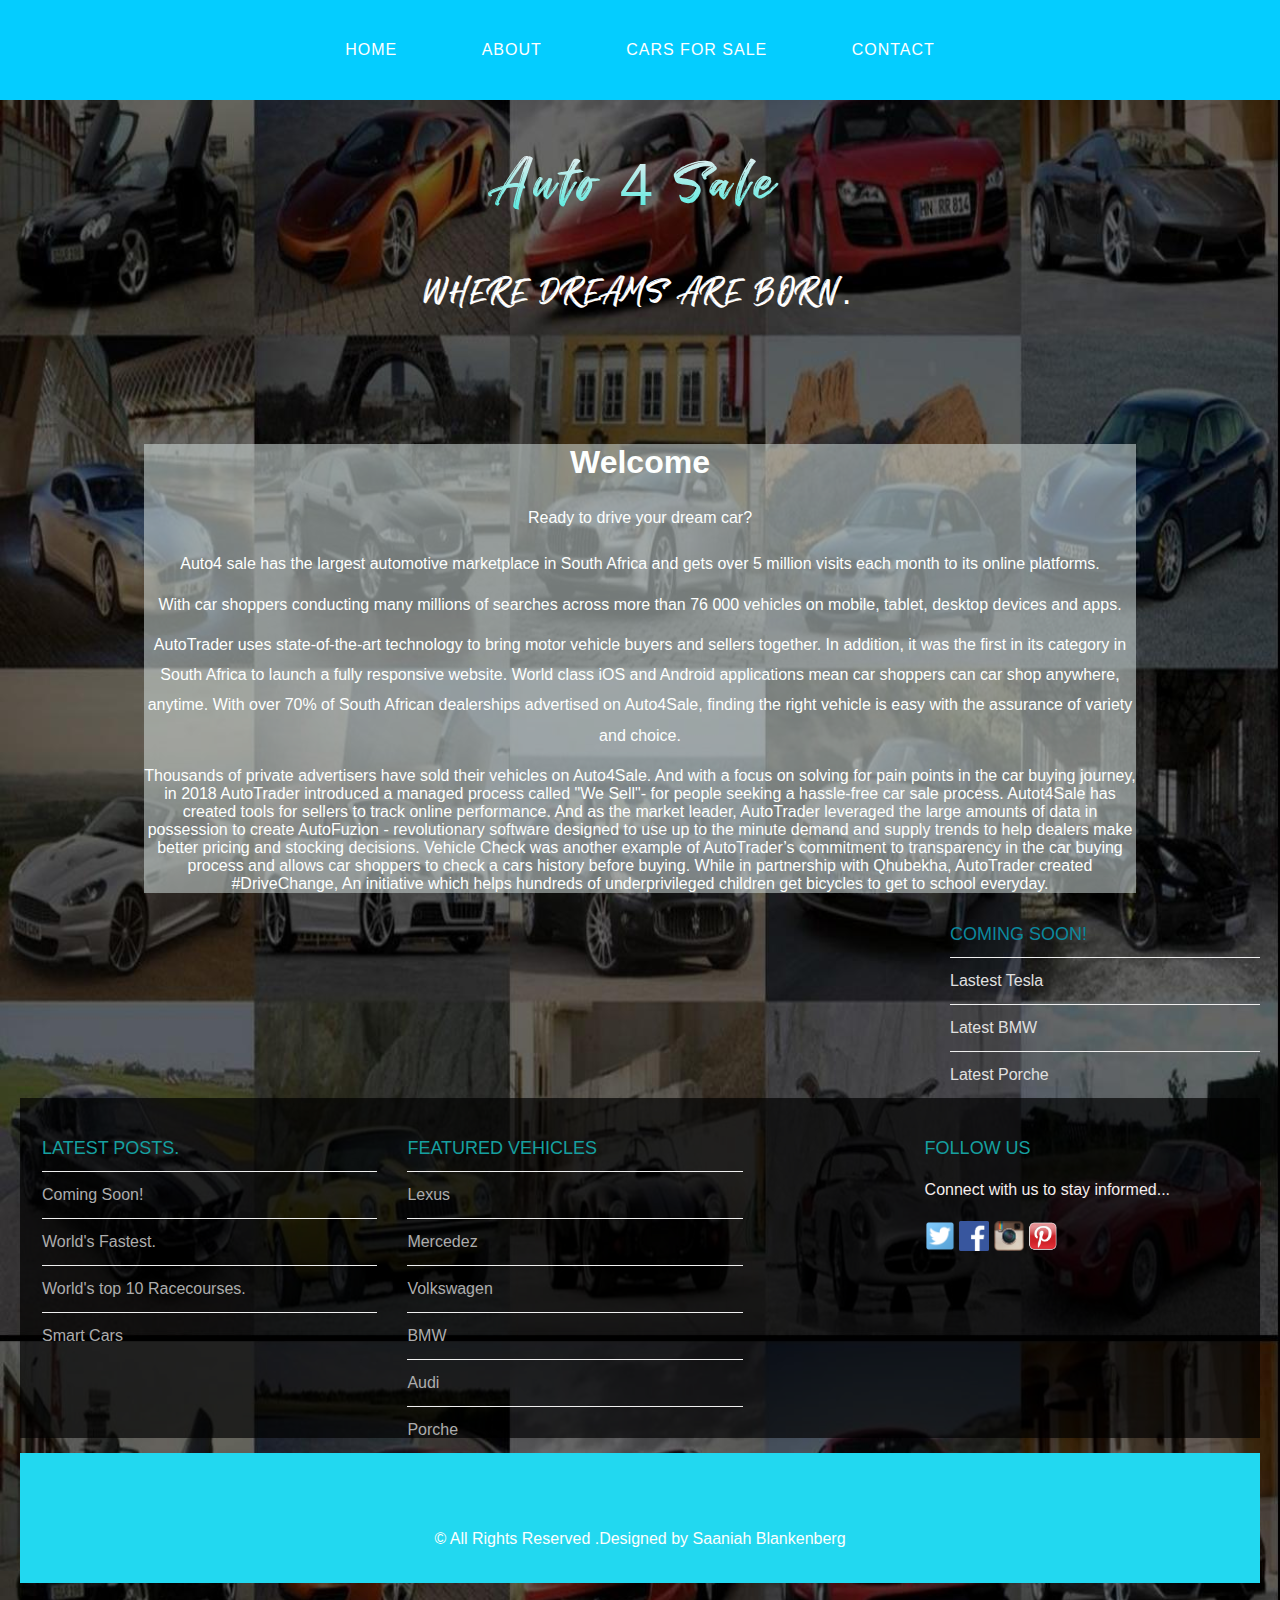
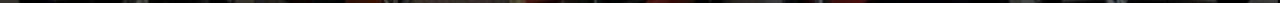
<file: index.html>
<!DOCTYPE html>
<html>

<head>
    <title>Auto4Sale</title>
    <link rel="stylesheet" href="style.css" />
</head>

<body>
    <div id="menu">
        <ul>
            <li><a href="#">Home</a></li>
            <li><a href="about.html">About</a></li>
            <li><a href="cars.html">Cars for sale</a></li>
            <li><a href="contact.html">Contact</a></li>
        </ul>
    </div>
    <div id="header">
        <h1>Auto 4 Sale</h1>
        <p> WHERE DREAMS ARE BORN.</p>
    </div>



    <div id="page">
        <div id="content">
            <h1>Welcome </h1>
            <p>Ready to drive your dream car?</p>
            <p>Auto4 sale has the largest automotive marketplace in South Africa and gets over 5 million visits each month to its online platforms.
                <p>

                </p>With car shoppers conducting many millions of searches across more than 76 000 vehicles on mobile, tablet, desktop devices and apps.

                <p>AutoTrader uses state-of-the-art technology to bring motor vehicle buyers and sellers together. In addition, it was the first in its category in South Africa to launch a fully responsive website. World class iOS and Android applications
                    mean car shoppers can car shop anywhere, anytime. With over 70% of South African dealerships advertised on Auto4Sale, finding the right vehicle is easy with the assurance of variety and choice.
                </p>
                Thousands of private advertisers have sold their vehicles on Auto4Sale. And with a focus on solving for pain points in the car buying journey, in 2018 AutoTrader introduced a managed process called "We Sell"- for people seeking a hassle-free car sale
                process. Autot4Sale has created tools for sellers to track online performance. And as the market leader, AutoTrader leveraged the large amounts of data in possession to create AutoFuzion - revolutionary software designed to use up to the
                minute demand and supply trends to help dealers make better pricing and stocking decisions. Vehicle Check was another example of AutoTrader’s commitment to transparency in the car buying process and allows car shoppers to check a cars
                history before buying. While in partnership with Qhubekha, AutoTrader created #DriveChange, An initiative which helps hundreds of underprivileged children get bicycles to get to school everyday.</p>
        </div>
        <div id="sidebar">
            <h2>Coming soon!</h2>
            <ul class="styled">
                <li><a href="#">Lastest Tesla</a></li>
                <li><a href="#">Latest BMW</a></li>
                <li><a href="#">Latest Porche</a></li>
                </a>
                </li>
            </ul>
        </div>
        <div id="footer">
            <div id="box1">
                <h2>Latest posts.</h2>
                <ul class="styled">
                    <li><a href="#">Coming Soon!</a></li>
                    <li><a href="#">World's Fastest.</a></li>
                    <li><a href="#">World's top 10 Racecourses.</a></li>
                    <li><a href="#">Smart Cars</a></li>
                </ul>
            </div>
            <div id="box2">
                <h2>Featured vehicles</h2>
                <ul class="styled">
                    <li><a href="#">Lexus</a></li>
                    <li><a href="#">Mercedez</a></li>
                    <li><a href="#">Volkswagen</a></li>
                    <li><a href="#">BMW</a></li>
                    <li><a href="#">Audi</a></li>
                    <li><a href="#">Porche</a></li>
                </ul>
            </div>
            <div id="box3">
                <h2>Follow Us</h2>
                <p>Connect with us to stay informed...</p>
                <a href="#"><img src="images/twitter.png" style="width:30px ;height:30px" /></a>
                <a href="#"><img src="images/facebook.png" style="width:30px; height:30px" /></a>
                <a href="#"><img src="images/instagram.png" style="width:30px ;height:30px" /></a>
                <a href="#"><img src="images/pinterest.png" style="width:30px ;height:30px"></a>
                </ul>
            </div>

        </div>
        <div id="copyright">
            <p>&copy; All Rights Reserved .Designed by Saaniah Blankenberg</p>
        </div>
</body>

</html>
</file>
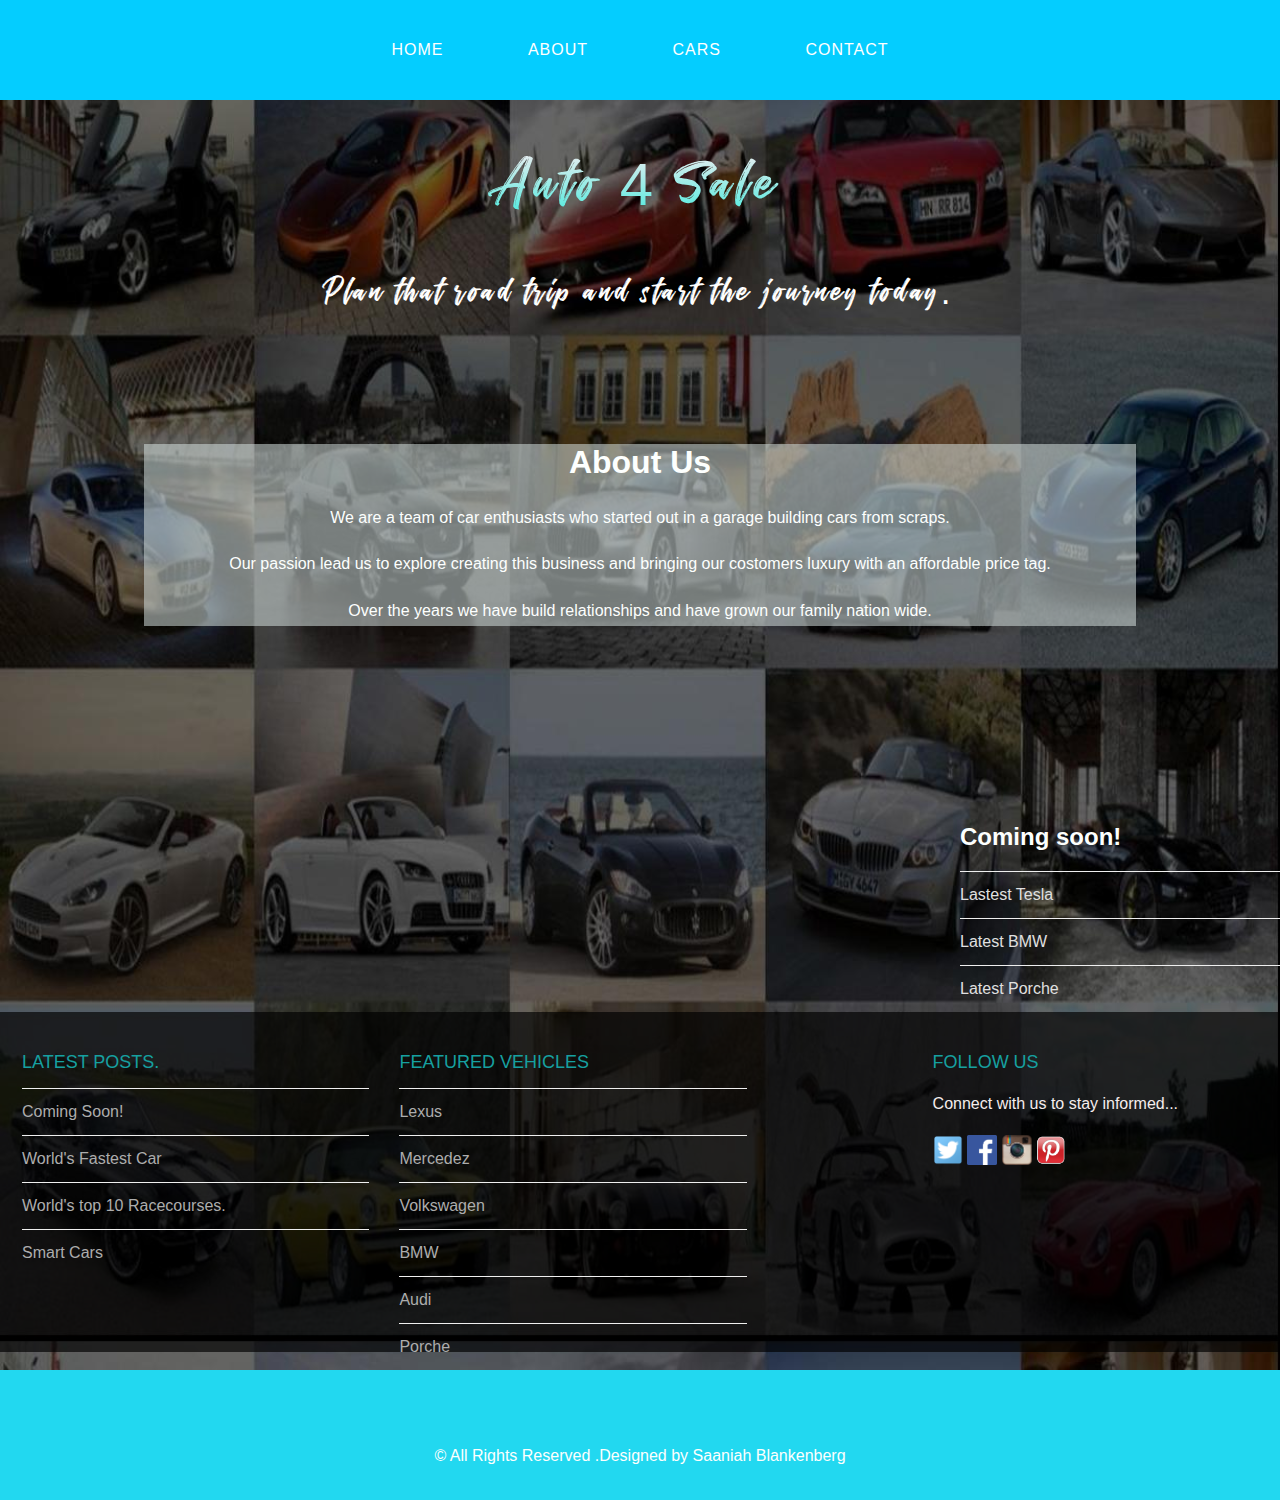
<file: about.html>
<!DOCTYPE html>
<html>

<head>
    <title>Cars for sale</title>
    <link rel="stylesheet" href="style.css" />
</head>

<body>
    <div id="menu">
        <ul>
            <li><a href="index.html">Home</a></li>
            <li><a href="about.html">About</a></li>
            <li><a href="cars.html">Cars</a></li>
            <li><a href="contact.html">Contact</a></li>
        </ul>
    </div>
    <div id="header">
        <h1>Auto 4 Sale</h1>
        <p>Plan that road trip and start the journey today.</p>

    </div>
</body>



<div id="page">
    <div id="content">
        <h1>About Us</h1>
        <p>We are a team of car enthusiasts who started out in a garage building cars from scraps.</p>
        <p>Our passion lead us to explore creating this business and bringing our costomers luxury with an affordable price tag. </p>
        <p>Over the years we have build relationships and have grown our family nation wide.</p>
    </div>
</div>
<div id="sidebar">
    <h2>Coming soon!</h2>
    <ul class="styled">
        <li><a href="#">Lastest Tesla</a></li>
        <li><a href="#">Latest BMW</a></li>
        <li><a href="#">Latest Porche</a></li>
        </a>
        </li>
    </ul>
</div>

<div id="footer">
    <div id="box1">
        <h2>Latest posts.</h2>
        <ul class="styled">
            <li><a href="#">Coming Soon!</a></li>
            <li><a href="#">World's Fastest Car</a></li>
            <li><a href="#">World's top 10 Racecourses.</a></li>
            <li><a href="#">Smart Cars</a></li>
        </ul>
    </div>
    <div id="box2">
        <h2>Featured vehicles</h2>
        <ul class="styled">
            <li><a href="#">Lexus</a></li>
            <li><a href="#">Mercedez</a></li>
            <li><a href="#">Volkswagen</a></li>
            <li><a href="#">BMW</a></li>
            <li><a href="#">Audi</a></li>
            <li><a href="#">Porche</a></li>
        </ul>
    </div>
    <div id="box3">
        <h2>Follow Us</h2>
        <p>Connect with us to stay informed...</p>
        <a href="#"><img src="images/twitter.png" style="width:30px ;height:30px" /></a>
        <a href="#"><img src="images/facebook.png" style="width:30px; height:30px" /></a>
        <a href="#"><img src="images/instagram.png" style="width:30px ;height:30px" /></a>
        <a href="#"><img src="images/pinterest.png" style="width:30px ;height:30px"></a>
        </ul>
    </div>

</div>
<div id="copyright">
    <p>&copy; All Rights Reserved .Designed by Saaniah Blankenberg</p>
</div>
</body>

</html>
</file>
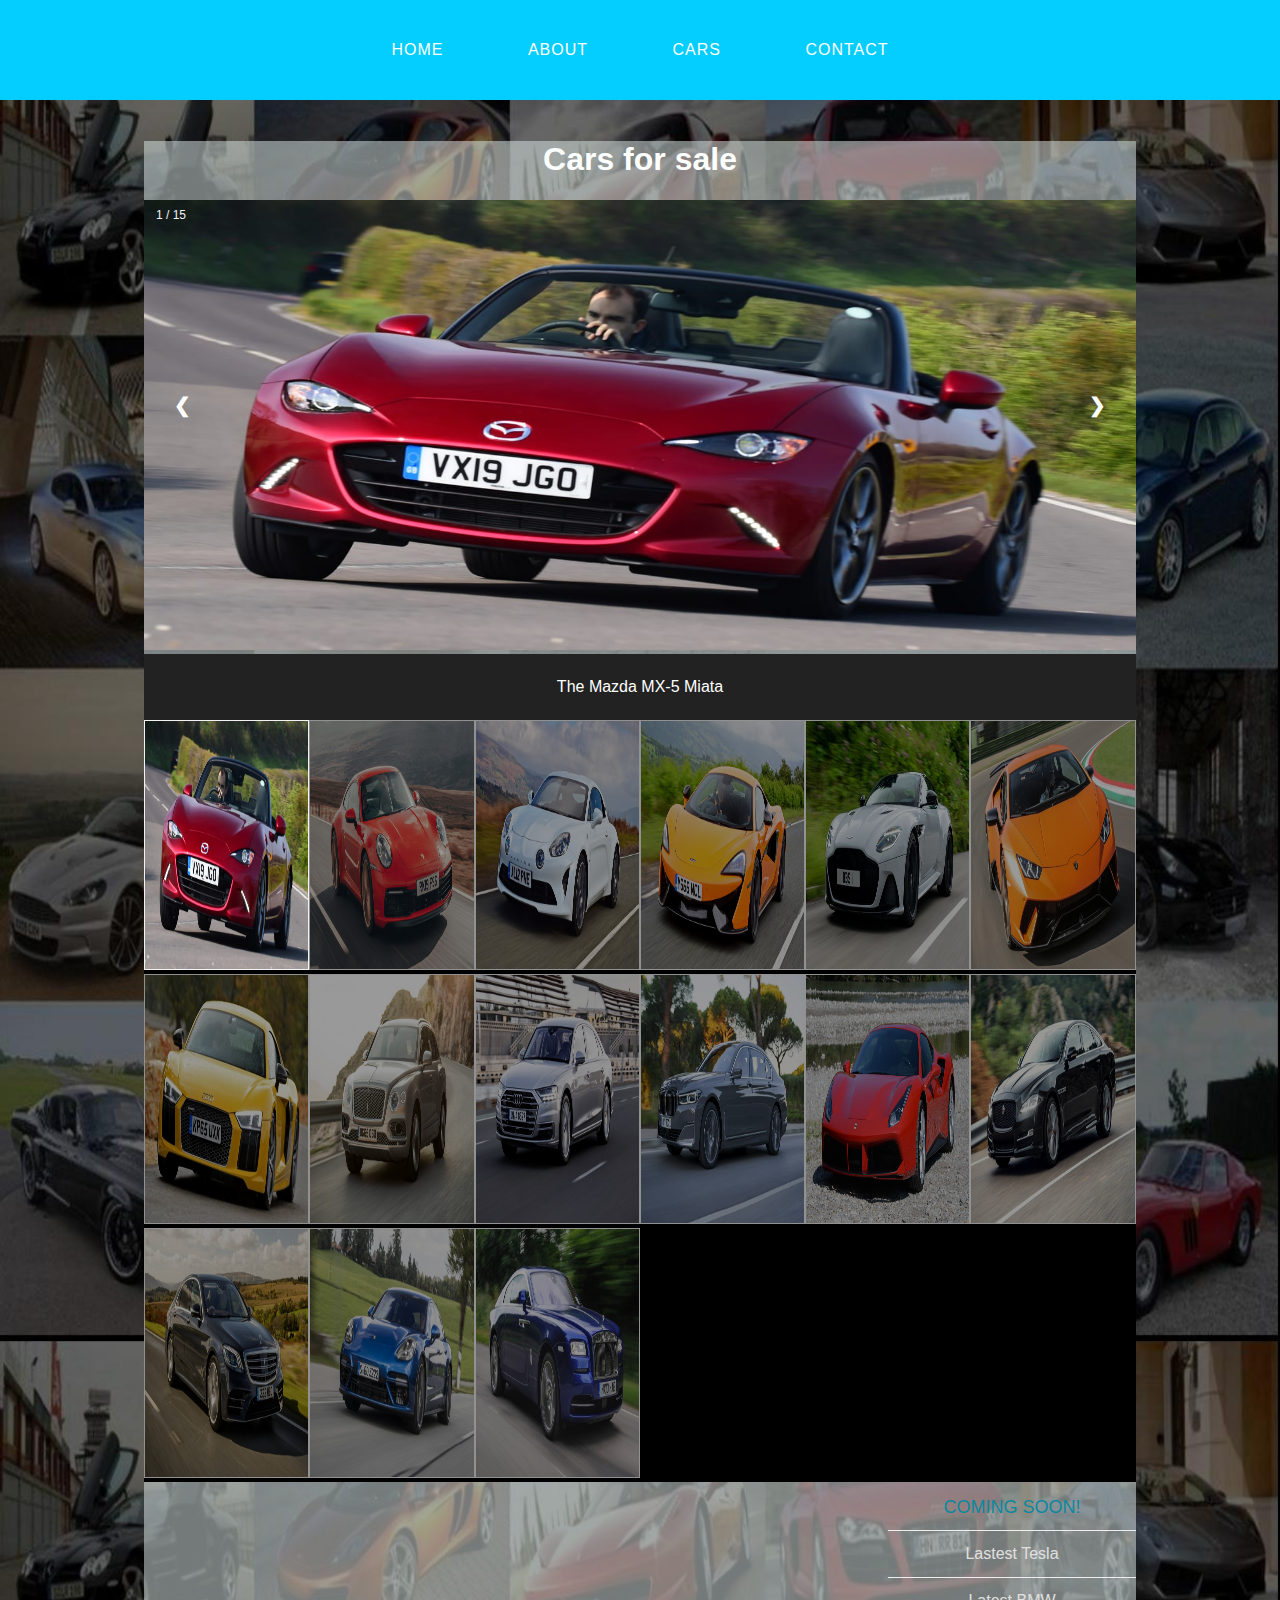
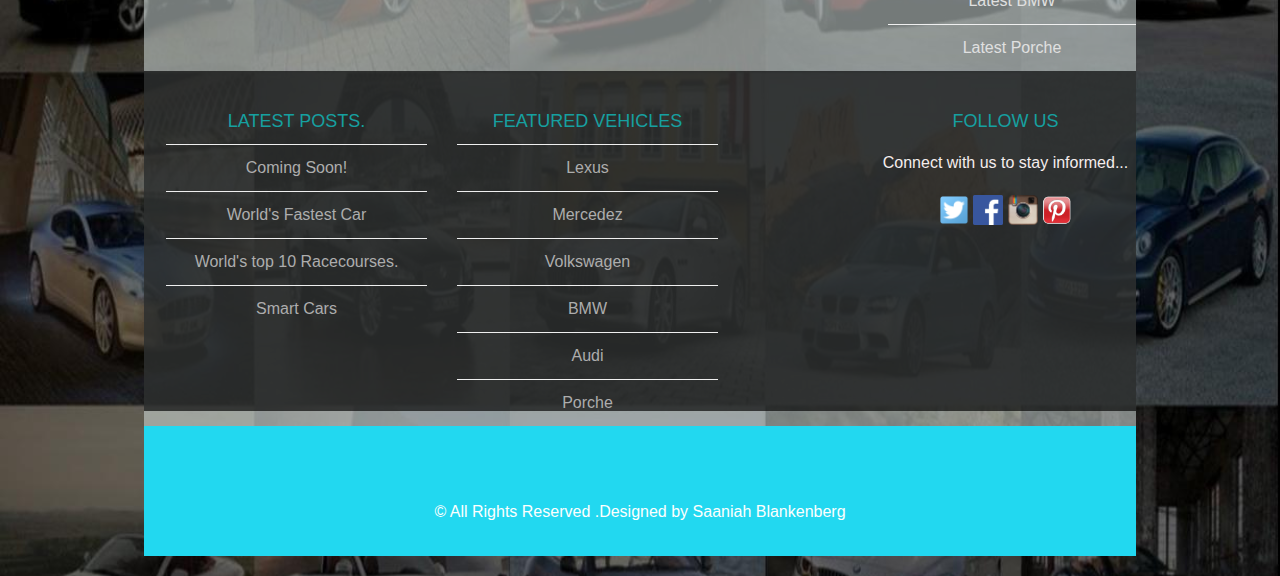
<file: cars.html>
<!DOCTYPE html>
<html>

<head>
    <title>Cars for sale</title>
    <link rel="stylesheet" href="style.css" />
</head>

<body>
    <div id="menu">
        <ul>
            <li><a href="index.html">Home</a></li>
            <li><a href="about.html">About</a></li>
            <li><a href="#">Cars</a></li>
            <li><a href="contact.html">Contact</a></li>
        </ul>
    </div>

</body>

<div id="page">
    <div id="content">
        <h1>Cars for sale</h1>
        <div class="container">

            <!-- Full-width images with number text -->
            <div class="mySlides">
                <div class="numbertext">1 / 15</div>
                <img src="./Cars/01_-_mazda_mx-5.jpg" style="width:100%">
            </div>

            <div class="mySlides">
                <div class="numbertext">2 / 15</div>
                <img src="./Cars/02_-_porsche_911.jpg" style="width:100%">
            </div>

            <div class="mySlides">
                <div class="numbertext">3 / 15</div>
                <img src="./Cars/03_-_alpine_a110.jpg" style="width:100%">
            </div>

            <div class="mySlides">
                <div class="numbertext">4 / 15</div>
                <img src="./Cars/05_-_mclaren_570s.jpg" style="width:100%">
            </div>

            <div class="mySlides">
                <div class="numbertext">5 / 15</div>
                <img src="./Cars/1astonmartindbssuperleggera.jpg" style="width:100%">
            </div>

            <div class="mySlides">
                <div class="numbertext">6 / 15</div>
                <img src="./Cars/4_lamborghini_huracan_performante.jpg" style="width:100%">
            </div>
            <div class="mySlides">
                <div class="numbertext">7 / 15</div>
                <img src="./Cars/Audi_r8_v10.jpg" style="width:100%">
            </div>

            <div class="mySlides">
                <div class="numbertext">8 / 15</div>
                <img src="./Cars/bentley.jpg" style="width:100%">
            </div>
            <div class="mySlides">
                <div class="numbertext"> 9/ 15</div>
                <img src="./Cars/audiA8.jpg" style="width:100%">
            </div>
            <div class="mySlides">
                <div class="numbertext">10 / 15</div>
                <img src="./Cars/bmw_750li_xdrive_19_0.jpg" style="width:100%">
            </div>
            <div class="mySlides">
                <div class="numbertext">11 / 15</div>
                <img src="./Cars/ferrari488.jpg" style="width:100%">
            </div>
            <div class="mySlides">
                <div class="numbertext">12 / 15</div>
                <img src="./Cars/jaguar_xj_r_sport_003.jpg" style="width:100%">
            </div>
            </a>
            <div class="mySlides">
                <div class="numbertext">13 / 15</div>
                <img src="./Cars/mercedes.jpg" style="width:100%">
            </div>
            <div class="mySlides">
                <div class="numbertext">14 / 15</div>
                <img src="./Cars/porsche-panamera.jpg" style="width:100%">
            </div>
            <div class="mySlides">
                <div class="numbertext">15 / 15</div>
                <img src="./Cars/rolls_royce_wraith_2014_-_front_quarter_2.jpg" style="width:100%">
            </div>

            <!-- Next and previous buttons -->
            <a class="prev" onclick="plusSlides(-1)">&#10094;</a>
            <a class="next" onclick="plusSlides(1)">&#10095;</a>

            <!-- Image text -->
            <div class="caption-container">
                <p id="caption"></p>
            </div>

            <!-- Thumbnail images -->
            <div class="row">
                <div class="column">
                    <img class="demo cursor" src="./Cars/01_-_mazda_mx-5.jpg" style="width:100%" onclick="currentSlide(1)" alt="The Mazda MX-5 Miata">
                </div>
                <div class="column">
                    <img class="demo cursor" src="./Cars/02_-_porsche_911.jpg" style="width:100%" onclick="currentSlide(2)" alt="The Porsche 911">
                </div>
                <div class="column">
                    <img class="demo cursor" src="./Cars/03_-_alpine_a110.jpg" style="width:100%" onclick="currentSlide(3)" alt="The Alpine A110 (2017)">
                </div>
                <div class="column">
                    <img class="demo cursor" src="./Cars/05_-_mclaren_570s.jpg" style="width:100%" onclick="currentSlide(4)" alt="The McLaren 570S Spider">
                </div>
                <div class="column">
                    <img class="demo cursor" src="./Cars/1astonmartindbssuperleggera.jpg" style="width:100%" onclick="currentSlide(5)" alt="The Aston Martin DBS Superleggera">
                </div>
                <div class="column">
                    <img class="demo cursor" src="./Cars/4_lamborghini_huracan_performante.jpg" style="width:100%" onclick="currentSlide(6)" alt="The Lamborghini Huracan Performante Spider">
                </div>
                <div class="column">
                    <img class="demo cursor" src="./Cars/Audi_r8_v10.jpg" style="width:100%" onclick="currentSlide(7)" alt="The Audi R8 V10 (2020)">
                </div>
                <div class="column">
                    <img class="demo cursor" src="./Cars/bentley.jpg" style="width:100%" onclick="currentSlide(8)" alt="The Bentley Bentayga">
                </div>
                <div class="column">
                    <img class="demo cursor" src="./Cars/audiA8.jpg" style="width:100%" onclick="currentSlide(9)" alt="The Audi A8 2020">
                </div>
                <div class="column">
                    <img class="demo cursor" src="./Cars/bmw_750li_xdrive_19_0.jpg" style="width:100%" onclick="currentSlide(10)" alt=" The BMW 7 Series">
                </div>
                <div class="column">
                    <img class="demo cursor" src="./Cars/ferrari488.jpg" style="width:100%" onclick="currentSlide(11)" alt="The Ferrari 488 Pista V8">
                </div>
                <div class="column">
                    <img class="demo cursor" src="./Cars/jaguar_xj_r_sport_003.jpg" style="width:100%" onclick="currentSlide(12)" alt="The Jaguar XJ">
                </div>
                <div class="column">
                    <img class="demo cursor" src="./Cars/mercedes.jpg" style="width:100%" onclick="currentSlide(13)" alt="The Mercedes-Benz S-Class">
                </div>
                <div class="column">
                    <img class="demo cursor" src="./Cars/porsche-panamera.jpg" style="width:100%" onclick="currentSlide(14)" alt="The Porsche Panamera">
                </div>
                <div class="column">
                    <img class="demo cursor" src="./Cars/rolls_royce_wraith_2014_-_front_quarter_2.jpg" style="width:100%" onclick="currentSlide(15)" alt="The Rolls-Royce Wraith">
                </div>
            </div>
        </div>




        <div id="sidebar">
            <h2>Coming soon!</h2>
            <ul class="styled">
                <li><a href="#">Lastest Tesla</a></li>
                <li><a href="#">Latest BMW</a></li>
                <li><a href="#">Latest Porche</a></li>
                </a>
                </li>
            </ul>
        </div>

        <div id="footer">
            <div id="box1">
                <h2>Latest posts.</h2>
                <ul class="styled">
                    <li><a href="#">Coming Soon!</a></li>
                    <li><a href="#">World's Fastest Car</a></li>
                    <li><a href="#">World's top 10 Racecourses.</a></li>
                    <li><a href="#">Smart Cars</a></li>
                </ul>
            </div>
            <div id="box2">
                <h2>Featured vehicles</h2>
                <ul class="styled">
                    <li><a href="#">Lexus</a></li>
                    <li><a href="#">Mercedez</a></li>
                    <li><a href="#">Volkswagen</a></li>
                    <li><a href="#">BMW</a></li>
                    <li><a href="#">Audi</a></li>
                    <li><a href="#">Porche</a></li>
                </ul>
            </div>
            <div id="box3">
                <h2>Follow Us</h2>
                <p>Connect with us to stay informed...</p>
                <a href="#"><img src="images/twitter.png" style="width:30px ;height:30px" /></a>
                <a href="#"><img src="images/facebook.png" style="width:30px; height:30px" /></a>
                <a href="#"><img src="images/instagram.png" style="width:30px ;height:30px" /></a>
                <a href="#"><img src="images/pinterest.png" style="width:30px ;height:30px"></a>
                </ul>
            </div>

        </div>
        <div id="copyright">
            <p>&copy; All Rights Reserved .Designed by Saaniah Blankenberg</p>
        </div>
        <script src="./main.js"></script>
        </body>

</html>
</file>
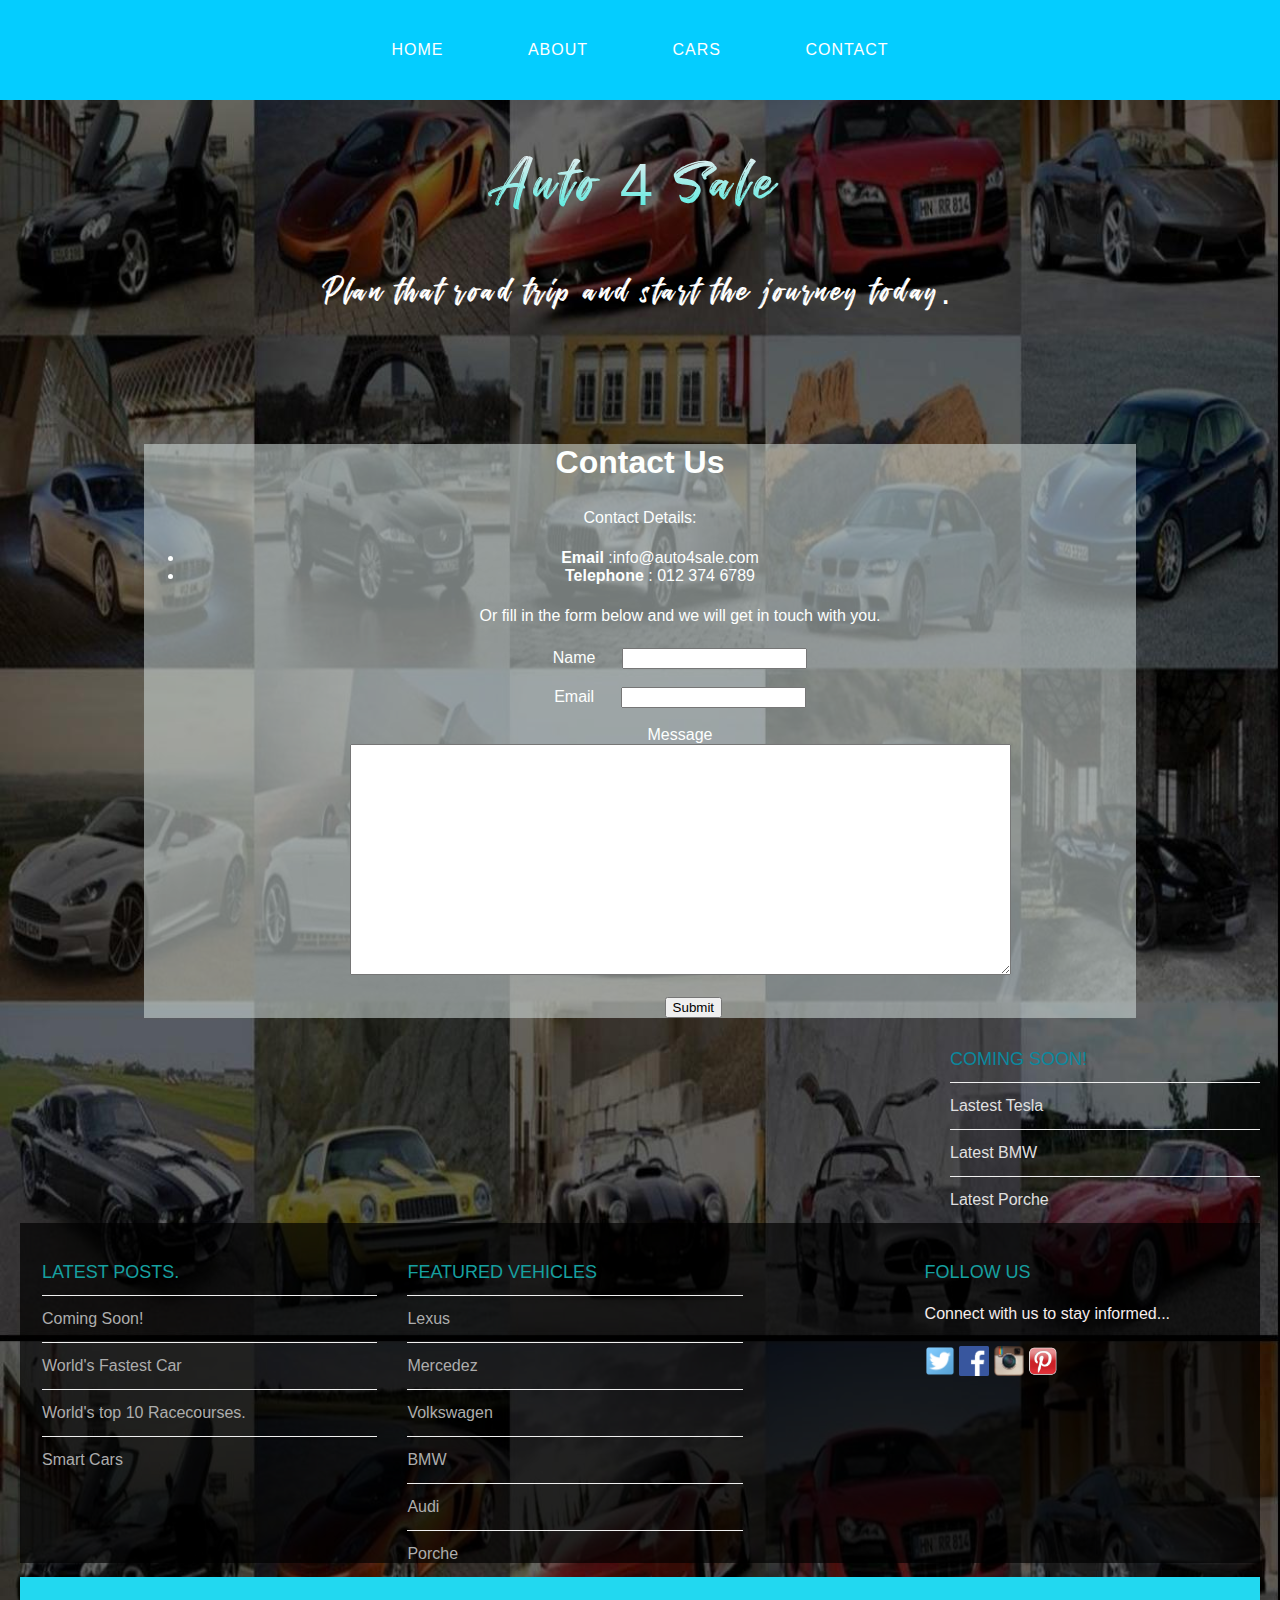
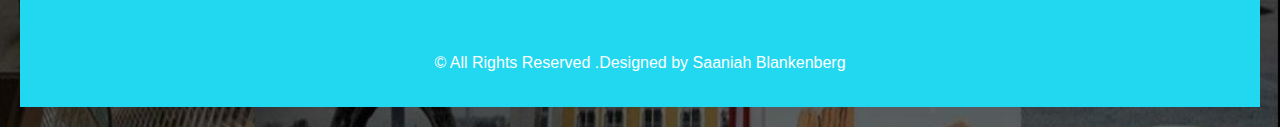
<file: contact.html>
<!DOCTYPE html>
<html>

<head>
    <title>Cars for sale</title>
    <link rel="stylesheet" href="style.css" />
</head>

<body>
    <div id="menu">
        <ul>
            <li><a href="index.html">Home</a></li>
            <li><a href="about.html">About</a></li>
            <li><a href="cars.html">Cars</a></li>
            <li><a href="contact.html">Contact</a></li>
        </ul>
    </div>
    <div id="header">
        <h1>Auto 4 Sale</h1>
        <p>Plan that road trip and start the journey today.</p>
    </div>
</body>

<div id="page">
    <div id="content">
        <h1>Contact Us</h1>
        <p>Contact Details:</p>
        <ul class="styled1">
            <li><strong>Email </strong></Email> :info@auto4sale.com</li>
            <li><strong>Telephone </strong>: 012 374 6789</li>
            <ul>
                <p>Or fill in the form below and we will get in touch with you.
                </p>
                <form>
                    Name &nbsp;&nbsp;&nbsp;&nbsp;&nbsp;<input type="text" /> <br/> <br/> Email &nbsp;&nbsp;&nbsp;&nbsp;&nbsp;<input type="text" /> <br/><br/> Message
                    <br> <textarea cols="80" rows="15"></textarea><br/><br/> &nbsp;&nbsp;&nbsp;&nbsp;&nbsp;
                    <input type="submit" value="Submit" />
                </form>

    </div>
    <div id="sidebar">
        <h2>Coming soon!</h2>
        <ul class="styled">
            <li><a href="#">Lastest Tesla</a></li>
            <li><a href="#">Latest BMW</a></li>
            <li><a href="#">Latest Porche</a></li>
            </a>
            </li>
        </ul>
    </div>

    <div id="footer">
        <div id="box1">
            <h2>Latest posts.</h2>
            <ul class="styled">
                <li><a href="#">Coming Soon!</a></li>
                <li><a href="#">World's Fastest Car</a></li>
                <li><a href="#">World's top 10 Racecourses.</a></li>
                <li><a href="#">Smart Cars</a></li>
            </ul>
        </div>
        <div id="box2">
            <h2>Featured vehicles</h2>
            <ul class="styled">
                <li><a href="#">Lexus</a></li>
                <li><a href="#">Mercedez</a></li>
                <li><a href="#">Volkswagen</a></li>
                <li><a href="#">BMW</a></li>
                <li><a href="#">Audi</a></li>
                <li><a href="#">Porche</a></li>
            </ul>
        </div>
        <div id="box3">
            <h2>Follow Us</h2>
            <p>Connect with us to stay informed...</p>
            <a href="#"><img src="images/twitter.png" style="width:30px ;height:30px" /></a>
            <a href="#"><img src="images/facebook.png" style="width:30px; height:30px" /></a>
            <a href="#"><img src="images/instagram.png" style="width:30px ;height:30px" /></a>
            <a href="#"><img src="images/pinterest.png" style="width:30px ;height:30px"></a>
            </ul>
        </div>

    </div>
    <div id="copyright">
        <p>&copy; All Rights Reserved .Designed by Saaniah Blankenberg</p>
    </div>
    </body>

</html>
</file>
<file: style.css>
/**********************Universal Styles********************/

body {
    margin: 0;
    padding: 0;
    background-image: url(./Cars/banner.jpeg);
    background-size: contain;
    font-family: -apple-system, BlinkMacSystemFont, 'Segoe UI', Roboto, Oxygen, Ubuntu, Cantarell, 'Open Sans', 'Helvetica Neue', sans-serif;
    font-size: 16px;
    font-weight: 400;
    color: #fdfffe;
}

p {
    line-height: 190%;
}

a {
    text-decoration: none;
    color: #080daa;
}


/**********************Menu********************/

#menu {
    background-color: rgb(4, 205, 255);
    height: 100px;
}

#menu ul {
    margin: 0;
    padding: 0;
    list-style: none;
    text-align: center;
}

#menu li {
    display: inline-block;
}

#menu a {
    letter-spacing: 1px;
    text-decoration: none;
    text-align: center;
    text-transform: uppercase;
    font-family: 16px;
    line-height: 100px;
    color: #ffffff;
    padding: 0 40px;
    border: none;
    display: block;
}

#menu a:hover {
    background-color: #d3dfdc;
}


/**********************HEADER********************/

@font-face {
    font-family: 'The Historia Demo';
    src: url('font/thehistoriademo-webfont.woff2') format('woff2'), url('font/thehistoriademo-webfont.woff') format('woff');
    font-weight: normal;
    font-style: normal;
}

#header {
    padding: 10px 0px 40px 0;
    /* background-color: #333333; */
    text-align: center;
}

#header h1 {
    letter-spacing: 0.1em;
    font-weight: 100;
    font-size: 60px;
    font-family: "The Historia Demo", sans-serif;
    background: linear-gradient(to top, #3debdc, #f1edf1);
    -webkit-background-clip: text;
    -webkit-text-fill-color: transparent;
    text-shadow: 0 0 0 10px #000000;
    color: white;
}

#header p {
    font-family: "The Historia Demo", sans-serif;
    letter-spacing: 0.1em;
    font-size: 35px;
    color: #ffffff;
}


/**********************Page********************/

#page {
    min-height: 400px;
    padding: 20px;
}

#page h2 {
    margin-bottom: 12px;
    text-transform: uppercase;
    font-weight: 400;
    font-size: 18px;
    color: rgb(11, 136, 158);
}


/**********************content********************/

#content {
    /* float: center; */
    width: 80%;
    margin-left: auto;
    margin-right: auto;
    background-color: #d3dfdc8c;
    text-align: center;
}

* {
    box-sizing: border-box;
}

.mySlides img {
    width: 500px;
    height: 450px;
}


/* Position the image container (needed to position the left and right arrows) */

.container {
    position: relative;
}


/* Hide the images by default */

.mySlides {
    display: none;
}


/* Add a pointer when hovering over the thumbnail images */

.cursor {
    cursor: pointer;
}


/* Next & previous buttons */

.prev,
.next {
    cursor: pointer;
    position: absolute;
    top: 40%;
    width: auto;
    padding: 30px;
    margin-top: -350px;
    color: white;
    font-weight: bold;
    font-size: 20px;
    border-radius: 0 3px 3px 0;
    user-select: none;
    -webkit-user-select: none;
}


/* Position the "next button" to the right */

.next {
    right: 0;
    border-radius: 3px 0 0 3px;
}

.prev {
    left: 0;
    border-radius: 3px 0 0 3px;
}


/* On hover, add a black background color with a little bit see-through */

.prev:hover,
.next:hover {
    background-color: rgba(0, 0, 0, 0.8);
}


/* Number text (1/3 etc) */

.numbertext {
    color: #f2f2f2;
    font-size: 12px;
    padding: 8px 12px;
    position: absolute;
    top: 0;
}


/* Container for image text */

.caption-container {
    text-align: center;
    background-color: #222;
    padding: 2px 16px;
    color: white;
}

.heading h1 {
    font-family: 'Tangerine', cursive;
    font-size: 4rem;
    font-weight: 900;
    padding: 5px;
}

.heading h6 {
    font-family: 'Inconsolata', monospace;
    font-size: 1rem;
    font-weight: 750;
    padding: 4px;
}

.row {
    background-color: black;
}

.row img {
    width: 400px;
    height: 250px;
}

.row:after {
    content: "";
    display: table;
    clear: both;
}


/* Six columns side by side */

.column {
    float: left;
    width: 16.66%;
}


/* Add a transparency effect for thumnbail images */

.demo {
    opacity: 0.6;
    border: #f2f2f2 solid 1px;
}

.active,
.demo:hover {
    opacity: 1;
}


/**********************sidebar********************/

#sidebar {
    float: right;
    width: 25%;
}

#sidebar a {
    color: rgb(224, 224, 224);
}


/**********************LISTS********************/

ul.styled {
    margin: 0;
    padding: 0;
    list-style-type: none;
}

ul.styled li {
    border-top: solid 1px #efefef;
    padding: 14px 0;
}


/**********************footer*******************/

#footer {
    width: 100%;
    height: 340px;
    background-color: #000000ab;
    padding-top: 25px;
    padding-left: 22px;
    clear: both;
}

#footer h2 {
    font-size: 18px;
    font-weight: 400;
    text-transform: uppercase;
    color: #16a0a0;
    ;
}

#footer p {
    color: #f5eded;
}

#footer a {
    color: #adadad;
}

#box1 {
    float: left;
    width: 30%;
    padding-right: 30px;
}

#box2 {
    float: left;
    width: 30%;
    padding-right: 30px;
}

#box3 {
    float: right;
    width: 30%;
    padding-left: 30px;
}


/**********************Copyright*******************/

#copyright {
    widows: 100%;
    height: 130px;
    text-align: center;
    background-color: rgb(34, 216, 240);
    padding-top: 55px;
    clear: both;
}


/**********************Gallery*******************/

#gallery img {
    width: 120px;
    margin: 12px;
    -moz-transition: -moz transform 0.5s ease-in;
    -webkit-transition: -webkit-transform 0.5s ease-in;
    -o-transition: -o-transform 0.5s ease in;
}

#gallery img:hover {
    -moz-transform: scale(3);
    -webkit-transform: scale(3);
    -o-transform: scale(3);
}

ul.styled2 {
    margin: 0;
    padding: 0;
    list-style-type: none;
}

ul.styled2 li {
    border-top: solid .1px #0baae9;
}

#carlist {
    columns: 4;
    grid-row: auto;
}
</file>
